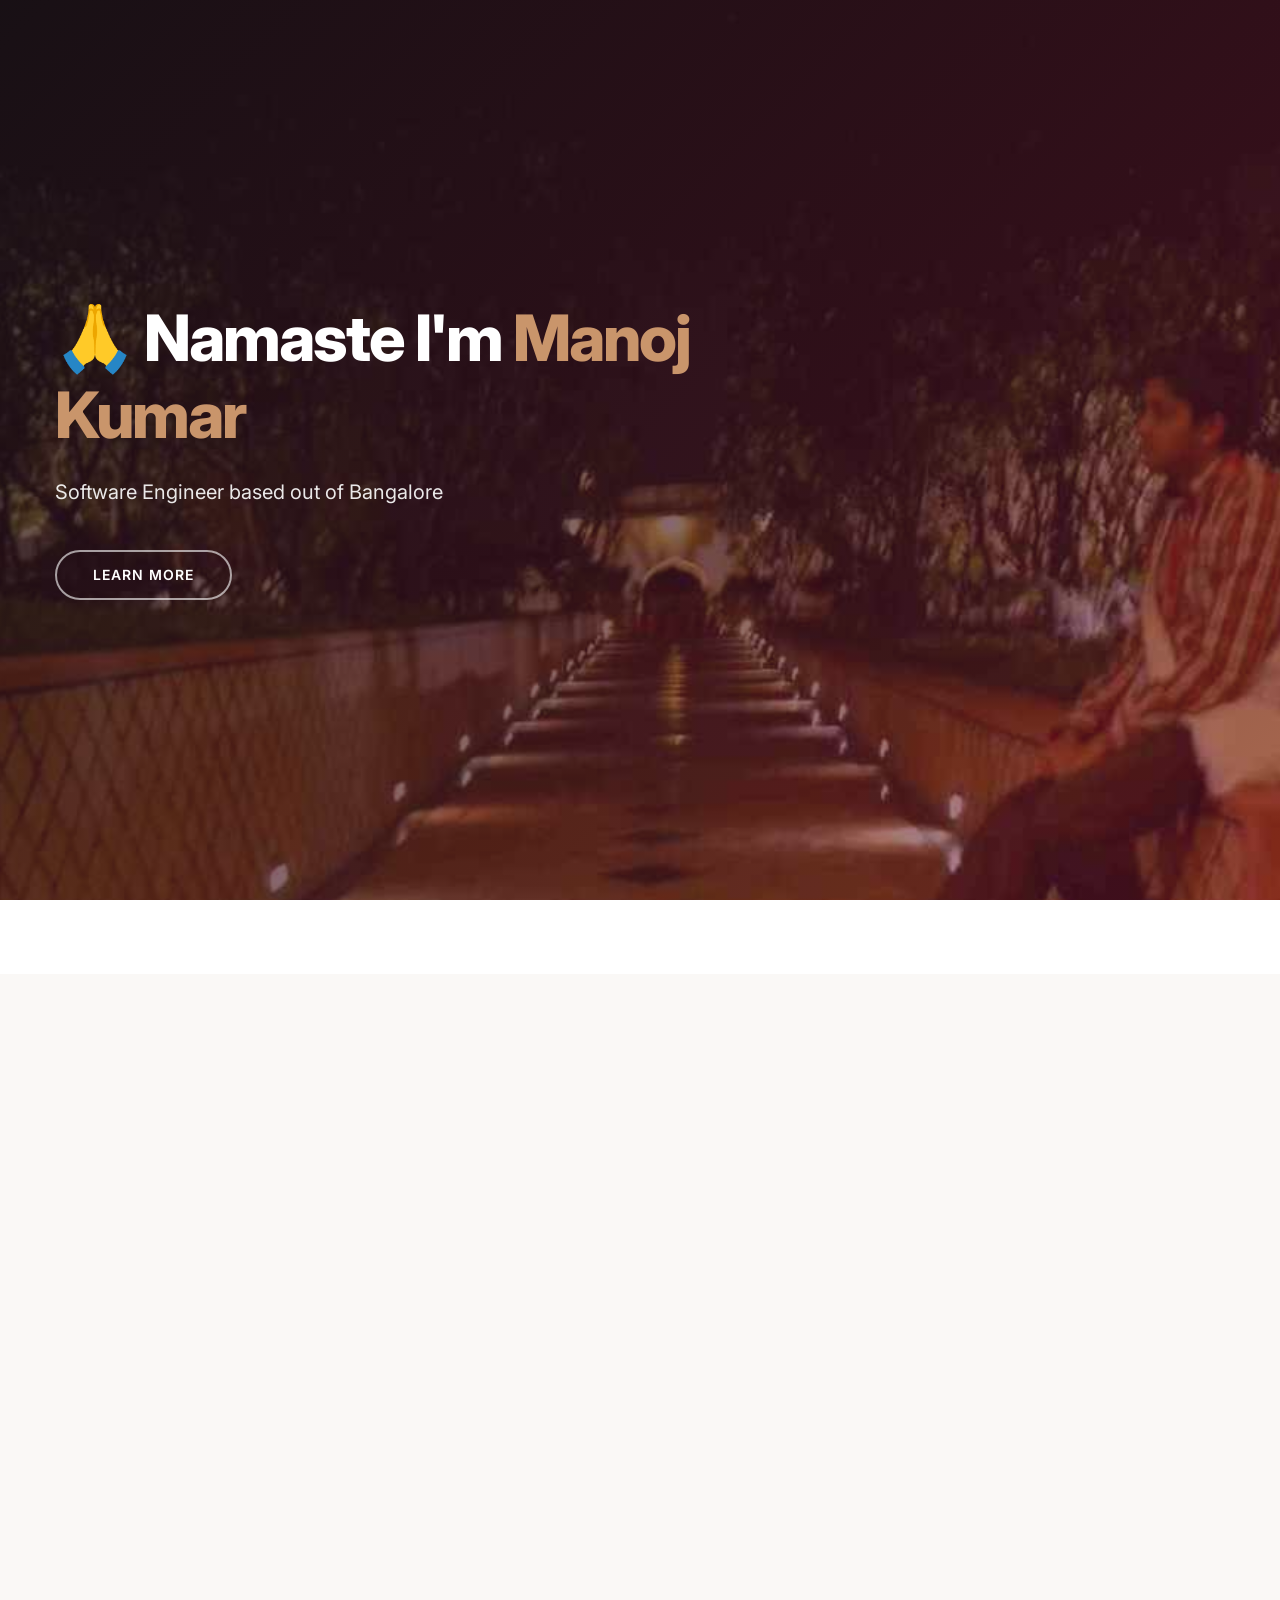
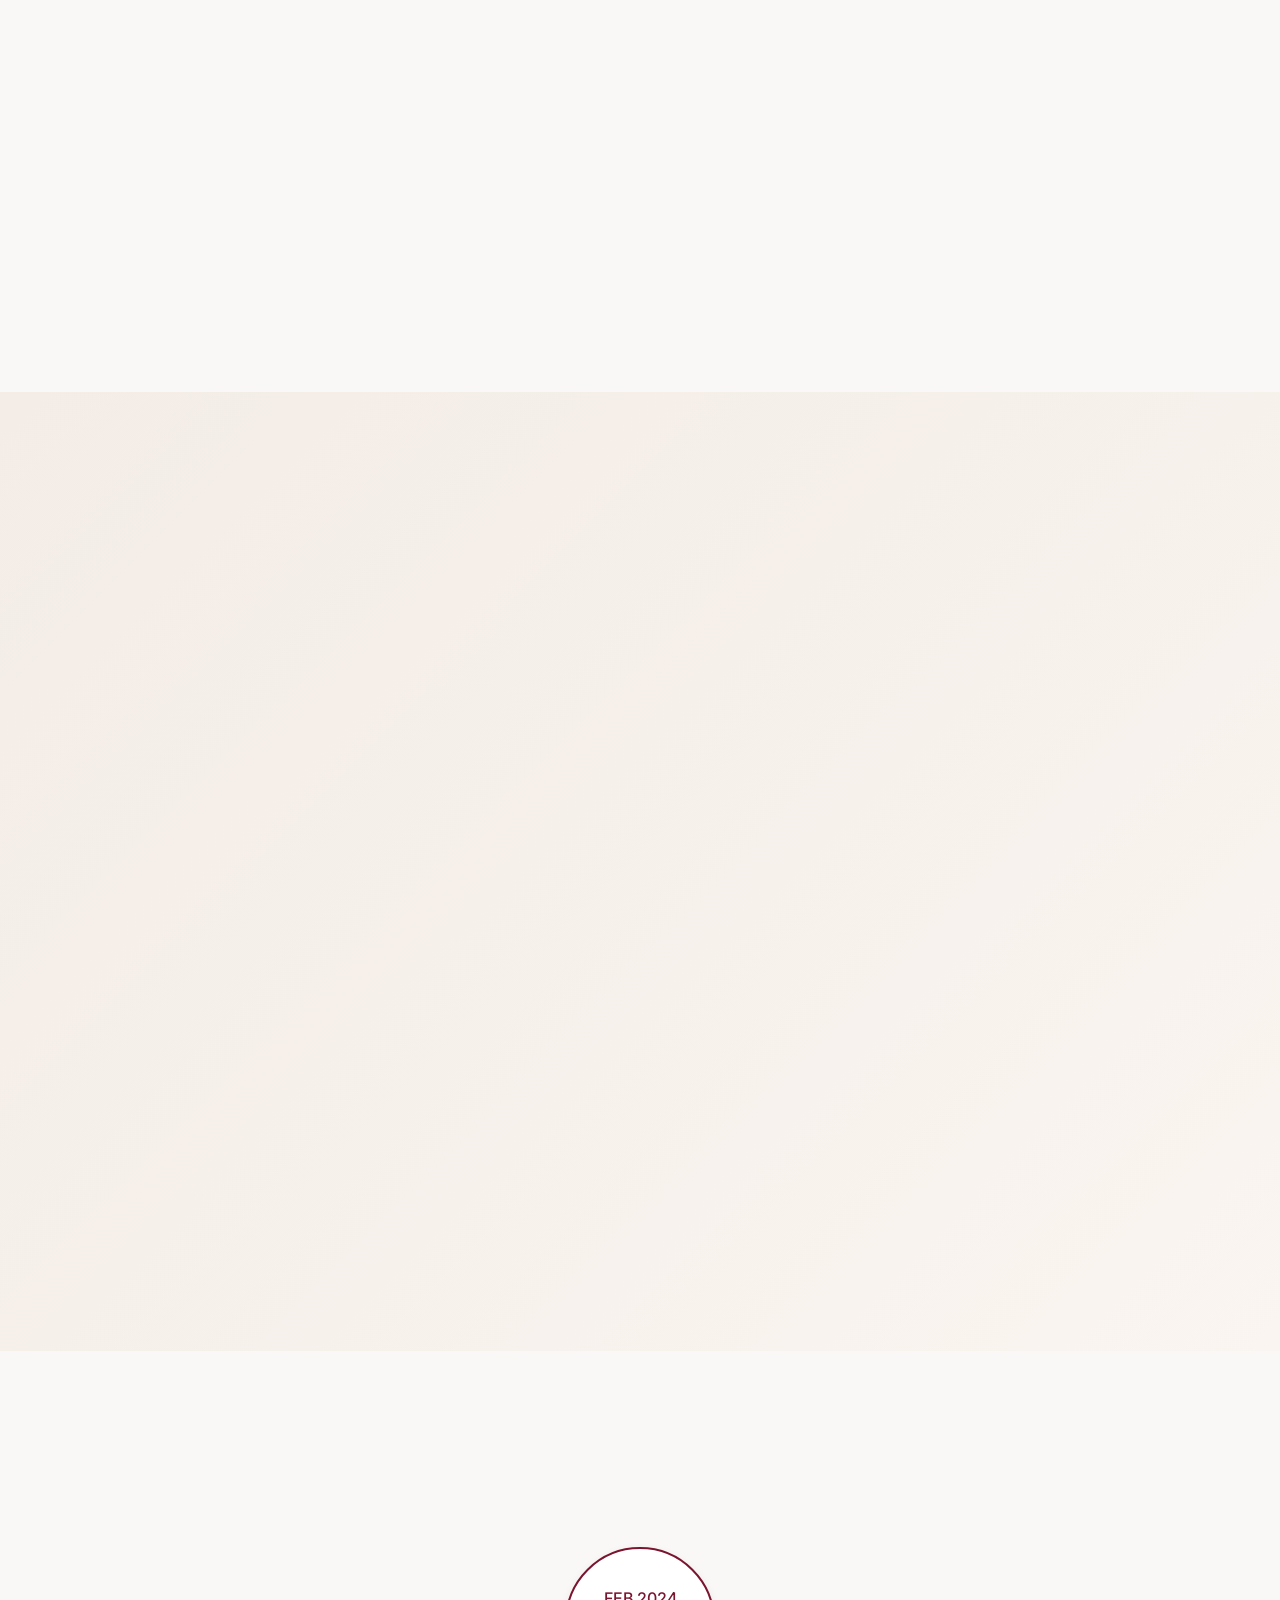
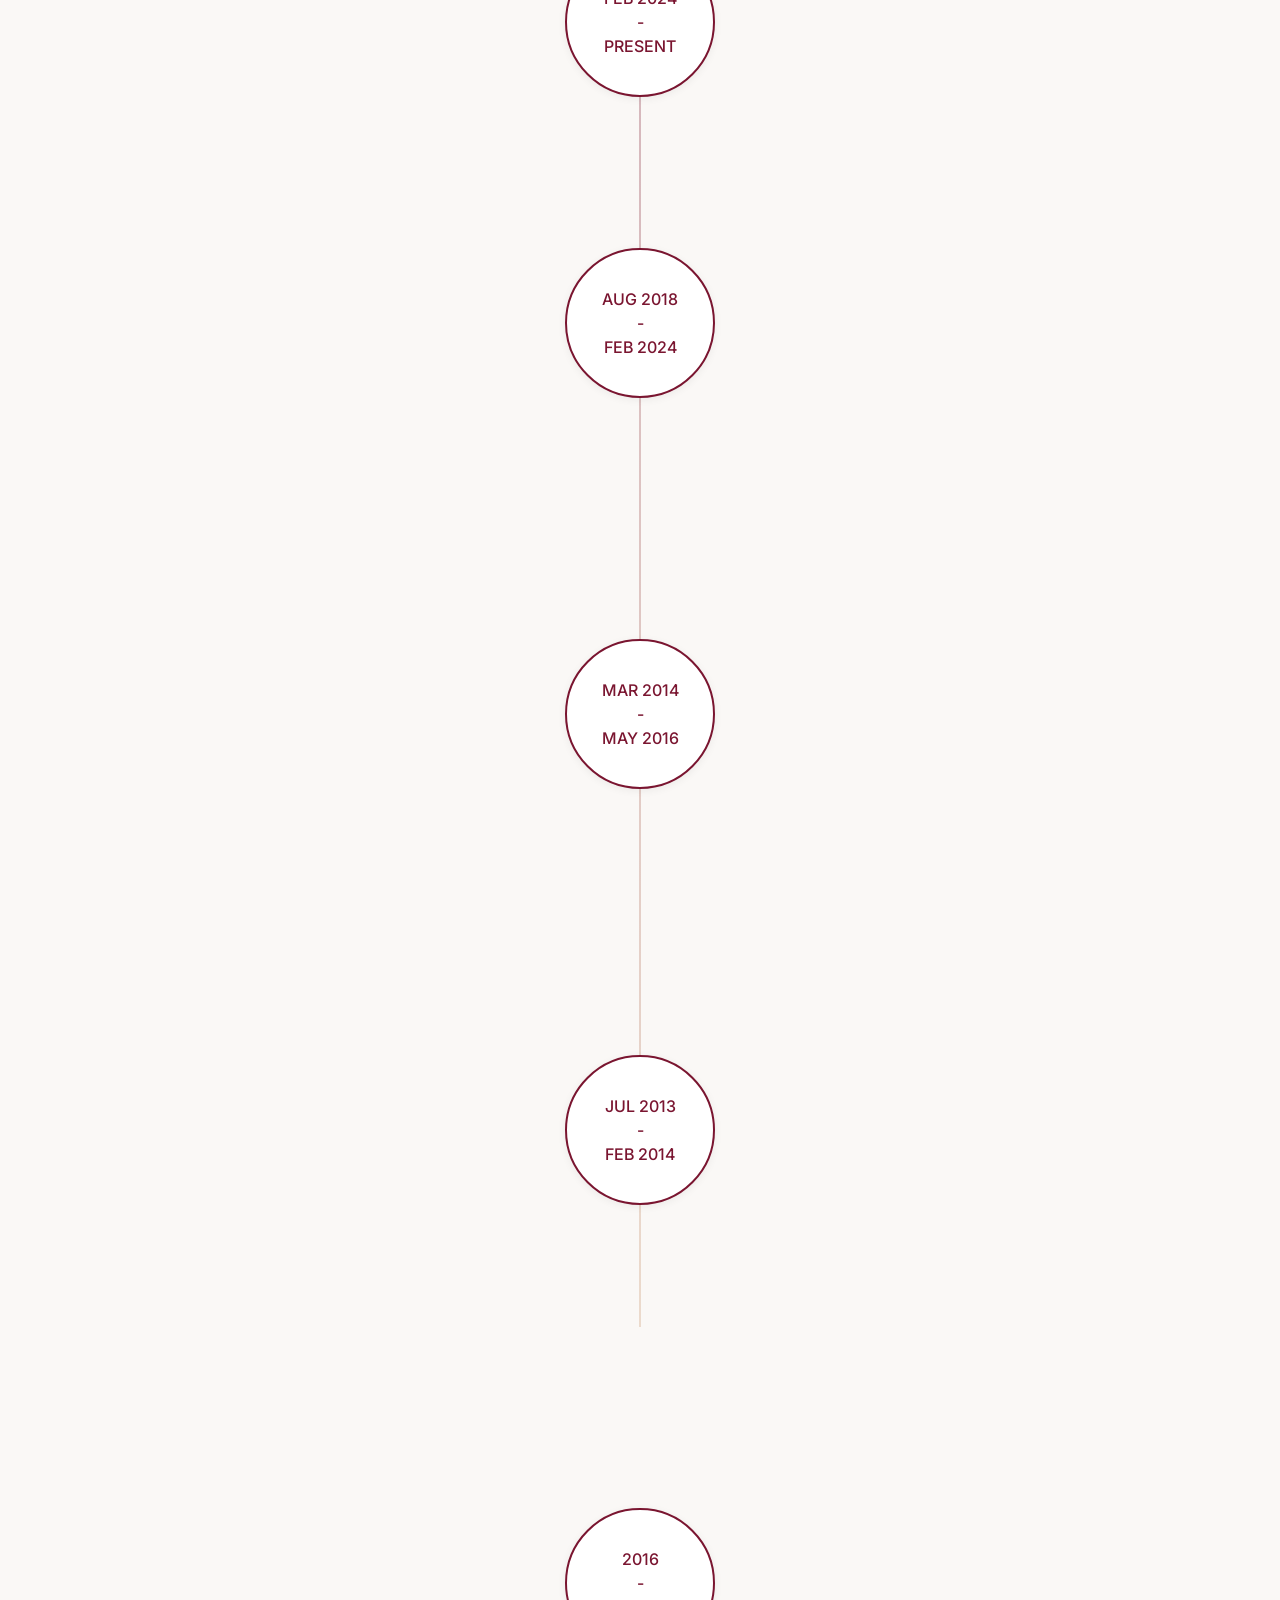
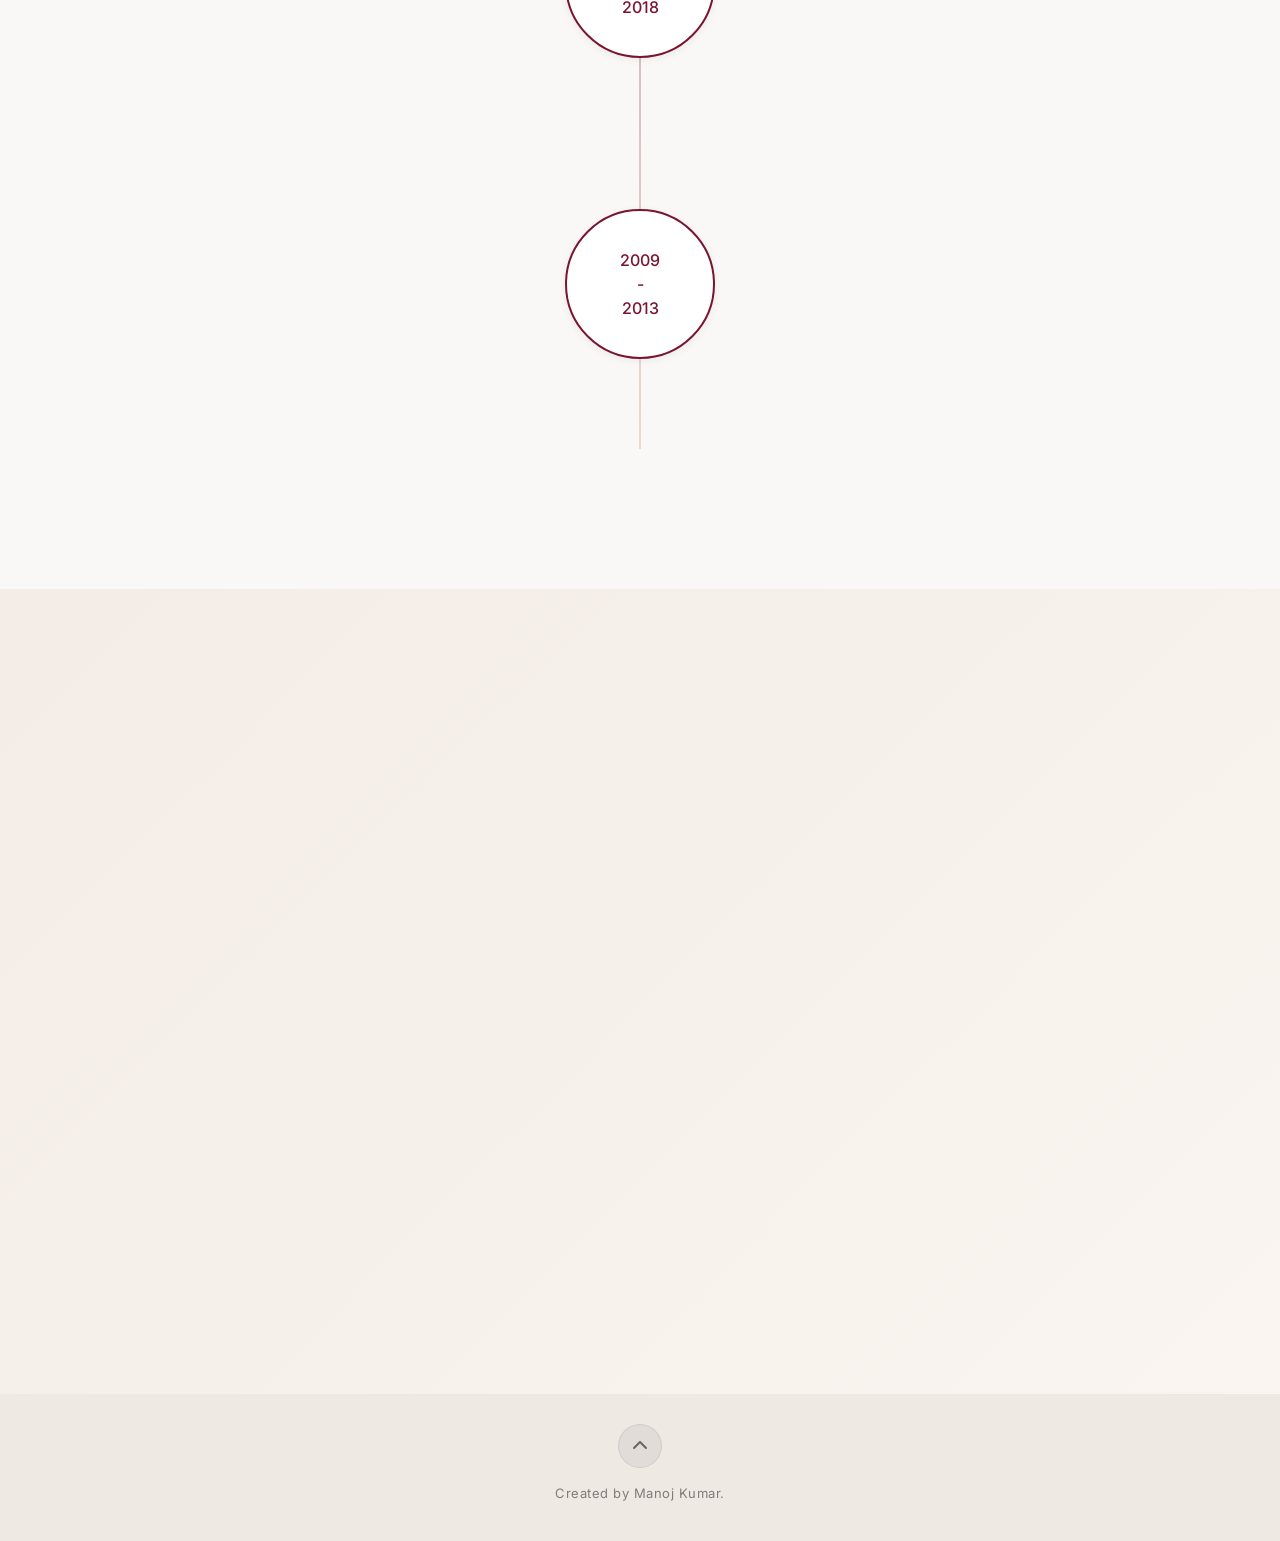
<file: index.html>
<!DOCTYPE html>
<html lang="en">
<head>
<meta charset="utf-8">
<meta name="viewport" content="width=device-width, initial-scale=1">
<title>Manoj Kumar - Software Engineer</title>
<meta name="description" content="Namaste! Portfolio showcasing skills, experience and social media links.">
<meta name="author" content="Manoj Kumar">
<!-- Open Graph -->
<meta property="og:title" content="Manoj Kumar - Software Engineer">
<meta property="og:description" content="Namaste! Portfolio showcasing skills, experience and social media links.">
<meta property="og:image" content="https://manojkumarmanusai.github.io/img/about.jpg">
<meta property="og:url" content="https://manojkumarmanusai.github.io/">
<meta property="og:type" content="website">
<!-- Twitter Card -->
<meta name="twitter:card" content="summary_large_image">
<meta name="twitter:title" content="Manoj Kumar - Software Engineer">
<meta name="twitter:description" content="Namaste! Portfolio showcasing skills, experience and social media links.">
<meta name="twitter:image" content="https://manojkumarmanusai.github.io/img/about.jpg">
<link rel="icon" type="image/x-icon" href="favicon.ico">
<meta name="theme-color" content="#171015">
<!-- Structured data for search engines -->
<script type="application/ld+json">
{
  "@context": "https://schema.org",
  "@type": "Person",
  "name": "Manoj Kumar",
  "jobTitle": "Software Engineer",
  "worksFor": { "@type": "Organization", "name": "Amazon" },
  "url": "https://manojkumarmanusai.github.io/",
  "image": "https://manojkumarmanusai.github.io/img/about.jpg",
  "email": "mailto:manusai.manoj@gmail.com",
  "address": {
    "@type": "PostalAddress",
    "addressLocality": "Bengaluru",
    "addressRegion": "Karnataka",
    "addressCountry": "IN"
  },
  "alumniOf": [
    { "@type": "CollegeOrUniversity", "name": "Sri Sathya Sai Institute of Higher Learning" },
    { "@type": "CollegeOrUniversity", "name": "Sreepathy Institute of Management And Technology" }
  ],
  "sameAs": [
    "https://github.com/manojkumarmanusai",
    "https://www.linkedin.com/in/manojkumarmanusai/",
    "https://twitter.com/manojkmanusai",
    "https://leetcode.com/manojkumarmanusai",
    "https://www.instagram.com/manojkumarmanusai/",
    "https://www.facebook.com/manojkumar.manusai"
  ]
}
</script>
<!-- Speed up Google Fonts handshake -->
<link rel="preconnect" href="https://fonts.googleapis.com">
<link rel="preconnect" href="https://fonts.gstatic.com" crossorigin>
<!-- Bootstrap -->
<link rel="stylesheet" type="text/css"  href="css/bootstrap.min.css">
<link rel="stylesheet" type="text/css" href="https://cdnjs.cloudflare.com/ajax/libs/font-awesome/6.5.1/css/all.min.css" integrity="sha384-t1nt8BQoYMLFN5p42tRAtuAAFQaCQODekUVeKKZrEnEyp4H2R0RHFz0KWpmj7i8g" crossorigin="anonymous">

<!-- Stylesheet
    ================================================== -->
<link rel="stylesheet" type="text/css"  href="css/style.css">
<link href='https://fonts.googleapis.com/css2?family=Inter:wght@300;400;500;600;700;800&family=Open+Sans:wght@300;400;600;700;800&display=swap' rel='stylesheet' crossorigin='anonymous'>
<script>
// Apply the theme before first paint to avoid a flash. A saved choice wins;
// otherwise first-time visitors get their OS preference; dark is the fallback.
(function () {
  var theme = 'dark';
  try {
    var saved = localStorage.getItem('theme');
    if (saved === 'light' || saved === 'dark') {
      theme = saved;
    } else if (window.matchMedia && window.matchMedia('(prefers-color-scheme: light)').matches) {
      theme = 'light';
    }
  } catch (e) { /* localStorage unavailable — stay on dark default */ }
  if (theme === 'light') {
    document.documentElement.setAttribute('data-theme', 'light');
    var meta = document.querySelector('meta[name="theme-color"]');
    if (meta) { meta.setAttribute('content', '#faf8f6'); }
  }
})();
</script>
</head>
<body id="page-top" data-spy="scroll" data-target="#nav" data-offset="80">

<!-- Soft light that follows the cursor (decorative; JS-driven, hidden on touch) -->
<div id="cursor-glow" aria-hidden="true"></div>

<!-- Header -->
<header id="header">
  <div class="intro">
    <img src="img/intro-bg.jpg" alt="Background" class="intro-bg-img" loading="eager" fetchpriority="high">
    <div class="intro-overlay"></div>
    <div class="container">
      <div class="row">
        <div class="intro-text">
          <h1>🙏 Namaste I'm <span class="name">Manoj Kumar</span></h1>
          <p><b>Software Engineer based out of Bangalore</b></p>
          <a href="#about" class="btn btn-default btn-lg page-scroll">Learn More</a>
        </div>
      </div>
    </div>
  </div>
</header>
<!-- Navigation -->
<div id="nav">
  <div id="scroll-progress-track" aria-hidden="true" title="Jump to a section of the page">
    <div id="scroll-progress"></div>
  </div>
  <nav class="navbar navbar-custom">
    <div class="container">
      <div class="navbar-header">
        <button type="button" id="navbar-toggle" class="navbar-toggle" data-toggle="collapse" data-target=".navbar-main-collapse" aria-label="Open navigation menu" aria-expanded="false"> <i class="fa-solid fa-bars" aria-hidden="true"></i> </button>
        <button type="button" class="theme-toggle theme-toggle-header" aria-label="Switch to light theme" title="Toggle theme"><i class="fa-solid fa-sun" aria-hidden="true"></i></button>
        <a class="navbar-brand page-scroll" href="#page-top">Manoj Kumar</a> </div>
      
      <!-- Collect the nav links, forms, and other content for toggling -->
      <div class="collapse navbar-collapse navbar-right navbar-main-collapse">
        <ul class="nav navbar-nav">
          <!-- Hidden li included to remove active class from about link when scrolled up past about section -->
          <li class="hidden"> <a href="#page-top"></a> </li>
          <li> <a class="page-scroll" href="#about">About</a> </li>
          <li> <a class="page-scroll" href="#skills">Skills</a> </li>
          <li> <a class="page-scroll" href="#resume">Resume</a> </li>
          <li> <a class="page-scroll" href="#contact">Contact</a> </li>
          <li class="theme-toggle-item">
            <button type="button" class="theme-toggle theme-toggle-menu" aria-label="Switch to light theme" title="Toggle theme"><i class="fa-solid fa-sun" aria-hidden="true"></i></button>
          </li>
        </ul>
      </div>
    </div>
  </nav>
</div>
<!-- About Section -->
<div id="about">
  <div class="container">
    <div class="section-title text-center center">
      <h2>About Me</h2>
      <hr>
    </div>
    <div class="row">
      <div class="col-md-12 text-center"><img src="img/about.jpg" alt="Manoj Kumar" class="img-responsive" loading="lazy"></div>
      <div class="col-md-8 col-md-offset-2">
        <div class="about-text">
          <p>I've been professionally breaking—I mean building—software for a while now 💻. I do everything from the "ooh, shiny idea!" phase to the "why is production on fire?" phase 🔥, with some design, development, deployment, and the always-fun "please don't hate this" user acceptance testing in between. I've hopped between Windows and Linux like a caffeinated squirrel 🐿️, collecting tech stacks with the enthusiasm of a kid in a candy store 🍬—compulsively and with questionable judgment.</p>
          <p>When I'm not debugging my life choices, I'm out cycling 🚴 (because apparently sitting in a chair for 8+ hours means I need to punish my legs afterward). I also volunteer with the Sri Sathya Sai Seva Organization 🙏, which is great for balancing out all the times I've yelled at my computer 😤. I'm obsessed with traveling ✈️—you know, that thing where you spend money to be uncomfortable in new and exciting ways 🌍. And cooking? Oh boy 👨‍🍳. Started because delivery fees are highway robbery 💸 and I needed to eat something that wasn't instant noodles 🍜. Now it's become one of my favorite ways to unwind—turns out I actually enjoy it!</p>
          <p class="text-center"><a class="btn btn-primary" href="resume/Manoj.pdf" download><i class="fa-solid fa-download"></i> Download Resume</a></p>
        </div>
      </div>
    </div>
  </div>
</div>
<!-- Skills Section -->
<div id="skills" class="text-center">
  <div class="container">
    <div class="section-title center">
      <h2>Skills</h2>
      <hr>
    </div>
    <div class="row" id="skillsset">
      <div class="col-md-4 col-sm-6">
        <div class="skill"> <span class="chart" data-percent="85"> <span class="percent">85</span> </span>
          <div class="skill-info">
            <i class="fa-brands fa-python skill-icon"></i>
            <h4>Python</h4>
          </div>
        </div>
      </div>
      <div class="col-md-4 col-sm-6">
        <div class="skill"> <span class="chart" data-percent="80"> <span class="percent">80</span> </span>
          <div class="skill-info">
            <i class="fa-brands fa-java skill-icon"></i>
            <h4>Java</h4>
          </div>
        </div>
      </div>
      <div class="col-md-4 col-sm-6">
        <div class="skill"> <span class="chart" data-percent="70"> <span class="percent">70</span> </span>
          <div class="skill-info">
            <i class="fa-brands fa-angular skill-icon"></i>
            <h4>Angular</h4>
          </div>
        </div>
      </div>
      <div class="col-md-4 col-sm-6">
        <div class="skill"> <span class="chart" data-percent="70"> <span class="percent">70</span> </span>
          <div class="skill-info">
            <i class="fa-brands fa-microsoft skill-icon"></i>
            <h4>Dot Net</h4>
          </div>
        </div>
      </div>
      <div class="col-md-4 col-sm-6">
        <div class="skill"> <span class="chart" data-percent="70"> <span class="percent">70</span> </span>
          <div class="skill-info">
            <i class="fa-solid fa-database skill-icon"></i>
            <h4>SQL</h4>
          </div>
        </div>
      </div>
      <div class="col-md-4 col-sm-6">
        <div class="skill"> <span class="chart" data-percent="65"> <span class="percent">65</span> </span>
          <div class="skill-info">
            <i class="fa-solid fa-terminal skill-icon"></i>
            <h4>Shell Scripting</h4>
          </div>
        </div>
      </div>
    </div>
  </div>
</div>
<!-- Resume Section -->
<div id="resume" class="text-center">
  <div class="container">
    <div class="section-title center">
      <h2>Experience</h2>
      <hr>
    </div>
    <div class="row">
      <div class="col-lg-12">
        <ul class="timeline">
	   <li class="timeline-inverted">
            <div class="timeline-image">
              <h4>Feb 2024<br>
                - <br>
                Present</h4>
            </div>
            <div class="timeline-panel animate-on-scroll fade-right">
              <div class="timeline-heading">
                <h4>Amazon</h4>
                <h4 class="subheading">System Development Engineer II</h4>
              </div>
              <div class="timeline-body">
                <p>Joined the Amazon Ads division in Bengaluru. Working as a developer for various AWS tools that are being used inside the organization.</p>
                <div class="timeline-tags">
                  <span class="tag"><i class="fa-brands fa-aws"></i> AWS</span>
                  <span class="tag"><i class="fa-brands fa-python"></i> Python</span>
                  <span class="tag"><i class="fa-brands fa-java"></i> Java</span>
                  <span class="tag"><i class="fa-brands fa-linux"></i> Linux</span>
                </div>
              </div>
            </div>
          </li>	
          <li>
            <div class="timeline-image">
              <h4>Aug 2018<br>
                - <br>
                Feb 2024 </h4>
            </div>
            <div class="timeline-panel animate-on-scroll fade-left">
              <div class="timeline-heading">
                <h4>GE Healthcare</h4>
                <h4 class="subheading">Senior Software Engineer</h4>
              </div>
              <div class="timeline-body">
                <p>Worked with different applications that are running inside the CT/PET products. Got a chance to work in different tools and frameworks like Spring boot, Flask, Netflix conductor, Rabbit MQ, Docker, Kubernetes and Helm.</p>
                <div class="timeline-tags">
                  <span class="tag"><i class="fa-solid fa-leaf"></i> Spring Boot</span>
                  <span class="tag"><i class="fa-solid fa-flask"></i> Flask</span>
                  <span class="tag"><i class="fa-brands fa-docker"></i> Docker</span>
                  <span class="tag"><i class="fa-solid fa-dharmachakra"></i> Kubernetes</span>
                  <span class="tag"><i class="fa-solid fa-right-left"></i> RabbitMQ</span>
                </div>
              </div>
            </div>
          </li>
          <li class="timeline-inverted">
            <div class="timeline-image">
              <h4>Mar 2014<br>
                - <br>
                May 2016 </h4>
            </div>
            <div class="timeline-panel animate-on-scroll fade-right">
              <div class="timeline-heading">
                <h4>Geojit Technologies</h4>
                <h4 class="subheading">Junior Software Engineer</h4>
              </div>
              <div class="timeline-body">
                <p>Worked with a team that developed the software for share trading, which is written in the Dot net framework. Got hands-on experience with DBMS packages like MYSQL, MySQL, Oracle DB and DB2. Explored JMS implementations like Active MQ and Tibco RV.</p>
                <div class="timeline-tags">
                  <span class="tag"><i class="fa-brands fa-microsoft"></i> .NET</span>
                  <span class="tag"><i class="fa-solid fa-database"></i> MySQL</span>
                  <span class="tag"><i class="fa-solid fa-database"></i> Oracle DB</span>
                  <span class="tag"><i class="fa-solid fa-right-left"></i> ActiveMQ</span>
                </div>
              </div>
            </div>
          </li>
          <li>
            <div class="timeline-image">
              <h4>Jul 2013<br>
                - <br>
                Feb 2014 </h4>
            </div>
            <div class="timeline-panel animate-on-scroll fade-left">
              <div class="timeline-heading">
                <h4>iSmart Business Solutions Pvt. Ltd.</h4>
                <h4 class="subheading">Dot Net Developer</h4>
              </div>
              <div class="timeline-body">
                <p>Here I was working on an ERP based product that is used for managing agriculture fields. Worked as a developer for the desktop application written in Dot net framework. Handled MS SQL Stored procedures and SQL server reporting services.</p>
                <div class="timeline-tags">
                  <span class="tag"><i class="fa-brands fa-microsoft"></i> .NET</span>
                  <span class="tag"><i class="fa-solid fa-database"></i> MS SQL</span>
                  <span class="tag"><i class="fa-solid fa-desktop"></i> Desktop App</span>
                </div>
              </div>
            </div>
          </li>
        </ul>
      </div>
    </div>
  </div>
  <div class="container">
    <div class="section-title center">
      <h2>Education</h2>
      <hr>
    </div>
    <div class="row">
      <div class="col-lg-12">
        <ul class="timeline">
          
          <!-- Education Section-->
          
          <li>
            <div class="timeline-image">
              <h4>2016 <br>
                - <br>
                2018 </h4>
            </div>
            <div class="timeline-panel animate-on-scroll fade-left">
              <div class="timeline-heading">
                <h4>Sri Sathya Sai Institute of Higher Learning</h4>
                <h4 class="subheading">Master of Technology Computer Science</h4>
              </div>
              <div class="timeline-body">
                <p>Main subjects involved in this course were Machine Learning, Digital Image Processing, Mining of Massive Datasets, Distributed Computing and Computer architecture.</p>
              </div>
            </div>
          </li>
          <li class="timeline-inverted">
            <div class="timeline-image">
              <h4>2009 <br>
                - <br>
                2013 </h4>
            </div>
            <div class="timeline-panel animate-on-scroll fade-right">
              <div class="timeline-heading">
                <h4>Sreepathy Institute of Management And Technology</h4>
                <h4 class="subheading">Bachelor of Technology Computer Science and Engineering</h4>
              </div>
              <div class="timeline-body">
                <p>Main courses were Data Structures and Algorithms, Computer Networking, Operating Systems, Database management system and Compiler Design. </p>
              </div>
            </div>
          </li>
        </ul>
      </div>
    </div>
  </div>
</div>
<!-- Contact Section -->
<div id="contact" class="text-center">
  <div class="container">
    <div class="section-title center">
      <h2>Contact</h2>
      <hr>
    </div>
    <div class="col-md-8 col-md-offset-2">
      <h3 class="animate-on-scroll fade-up">Leave me a message</h3>
      <form name="contactForm" accept-charset="utf-8" id="contactForm" class="animate-on-scroll fade-up" novalidate>
        <div style="position:absolute;left:-9999px;"><input type="text" name="website" tabindex="-1" autocomplete="off"></div>
        <div class="row">
          <div class="col-md-6">
            <div class="form-group">
              <input type="text" id="name" name="name" class="form-control" placeholder="Name" required maxlength="100" autocomplete="off" aria-label="Name">
              <p class="help-block text-danger"></p>
            </div>
          </div>
          <div class="col-md-6">
            <div class="form-group">
              <input type="email" id="email" name="replyto" class="form-control" placeholder="Email" required maxlength="254" autocomplete="off" aria-label="Email">
              <p class="help-block text-danger"></p>
            </div>
          </div>
        </div>
        <div class="form-group">
          <textarea name="message" id="message" class="form-control" rows="4" placeholder="Message" required maxlength="1000" aria-label="Message"></textarea>
          <p class="help-block text-danger"></p>
        </div>
        <input type="hidden" name="_subject" id="email-subject" value="Mail from manojkumarmanusai.github.io">
        <div id="success"></div>
        <button type="submit" class="btn btn-default">Send Message</button>
      </form>
      <div class="social animate-on-scroll fade-up">
        <ul>
          <li><a href="https://www.facebook.com/manojkumar.manusai" target="_blank" rel="noopener noreferrer" aria-label="Facebook"><i class="fa-brands fa-facebook-f"></i></a></li>
          <li><a href="https://twitter.com/manojkmanusai" target="_blank" rel="noopener noreferrer" aria-label="X (Twitter)"><i class="fa-brands fa-x-twitter"></i></a></li>
          <li><a href="https://leetcode.com/manojkumarmanusai" target="_blank" rel="noopener noreferrer" aria-label="LeetCode"><span class="social-icon leetcode-icon"><svg viewBox="0 0 24 24" fill="currentColor" aria-hidden="true"><path d="M13.483 0a1.374 1.374 0 0 0-.961.438L7.116 6.226l-3.854 4.126a5.266 5.266 0 0 0-1.209 2.104 5.35 5.35 0 0 0-.125.513 5.527 5.527 0 0 0 .062 2.362 5.83 5.83 0 0 0 .349 1.017 5.938 5.938 0 0 0 1.271 1.818l4.277 4.193.039.038c2.248 2.165 5.852 2.133 8.063-.074l2.396-2.392c.54-.54.54-1.414.003-1.955a1.378 1.378 0 0 0-1.951-.003l-2.396 2.392a3.021 3.021 0 0 1-4.205.038l-.02-.019-4.276-4.193c-.652-.64-.972-1.469-.948-2.263a2.68 2.68 0 0 1 .066-.523 2.545 2.545 0 0 1 .619-1.164L9.13 8.114c1.058-1.134 3.204-1.27 4.43-.278l3.501 2.831c.593.48 1.461.387 1.94-.207a1.384 1.384 0 0 0-.207-1.943l-3.5-2.831c-.8-.647-1.766-1.045-2.774-1.202l2.015-2.158A1.384 1.384 0 0 0 13.483 0zm-2.866 12.815a1.38 1.38 0 0 0-1.38 1.382 1.38 1.38 0 0 0 1.38 1.382H20.79a1.38 1.38 0 0 0 1.38-1.382 1.38 1.38 0 0 0-1.38-1.382z"/></svg></span></a></li>
          <li><a href="https://github.com/manojkumarmanusai" target="_blank" rel="noopener noreferrer" aria-label="GitHub"><i class="fa-brands fa-github"></i></a></li>
          <li><a href="https://www.instagram.com/manojkumarmanusai/" target="_blank" rel="noopener noreferrer" aria-label="Instagram"><i class="fa-brands fa-instagram"></i></a></li>
          <li><a href="https://www.linkedin.com/in/manojkumarmanusai/" target="_blank" rel="noopener noreferrer" aria-label="LinkedIn"><i class="fa-brands fa-linkedin-in"></i></a></li>
        </ul>
      </div>
    </div>
  </div>
</div>
<div id="footer">
  <div class="container text-center">
    <a href="#about" class="back-to-top page-scroll" aria-label="Back to top" title="Back to top"><i class="fa-solid fa-chevron-up" aria-hidden="true"></i></a>
    <div class="fnav">
      <p>Created by Manoj Kumar.</p>
    </div>
  </div>
</div>
<script type="text/javascript" src="js/jquery-3.7.1.min.js"></script> 
<script type="text/javascript" src="js/bootstrap.min.js"></script> 
<script type="text/javascript" src="js/SmoothScroll.js"></script> 
<script type="text/javascript" src="js/easypiechart.js"></script> 
<script type="text/javascript" src="js/jqBootstrapValidation.js"></script> 
<script type="text/javascript" src="js/contact_me.js"></script> 
<script type="text/javascript" src="js/main.js"></script>
</body>
</html>
</file>
<file: css/style.css>
/* ===== Modern Portfolio Styles ===== */

/* CSS Variables for easy theming */
/* Dark theme is the default; [data-theme="light"] overrides below. */
:root {
  color-scheme: dark;
  --primary: #7a1530;
  --primary-dark: #5c1025;
  --primary-light: #a33350;
  --accent: #c9956b;
  --dark: #1c1218;
  --radius: 16px;
  --transition: all 0.3s cubic-bezier(0.4, 0, 0.2, 1);

  /* Surfaces */
  --bg: #171015;
  --bg-alt: #251a21;
  --section-alt-bg: linear-gradient(135deg, #1c1218, #2b1e24);
  --card-bg: rgba(255,255,255,0.05);
  --card-bg-hover: rgba(255,255,255,0.1);
  --card-border: rgba(255,255,255,0.08);

  /* Text */
  --heading: #f4eef1;
  --text: #ded4da;
  --text-light: #b3a6ad;
  --link: #d97a92;
  --link-hover: #e59ab0;

  /* Navigation */
  --nav-bg: rgba(26, 18, 24, 0.95);
  --nav-text: #f4f5f6;
  --nav-text-strong: #ffffff;
  --nav-active-bg: rgba(255,255,255,0.08);
  --nav-hover-bg: rgba(255,255,255,0.1);
  --nav-accent: var(--accent);
  --brand-glow: rgba(201,149,107,0.3);

  /* Forms */
  --input-bg: rgba(255,255,255,0.08);
  --input-bg-focus: rgba(255,255,255,0.12);
  --input-border: rgba(255,255,255,0.12);
  --input-text: #ffffff;
  --placeholder: rgba(255,255,255,0.4);

  /* Social icons */
  --social-icon: rgba(255,255,255,0.6);
  --social-bg: rgba(255,255,255,0.08);

  /* Timeline tags */
  --tag-text: #e08aa1;
  --tag-bg: rgba(163,51,80,0.16);
  --tag-border: rgba(163,51,80,0.4);

  /* Footer */
  --footer-bg: #120d10;
  --footer-text: rgba(255,255,255,0.4);
  --footer-link: rgba(255,255,255,0.5);

  /* Skill charts (read by JS) */
  --chart-bar: #a33350;
  --chart-bar-hover: var(--primary);
  --chart-track: rgba(255,255,255,0.12);

  /* Scroll progress bar */
  --scroll-progress: var(--accent);

  /* Cursor glow — warm accent, low opacity; blended with 'screen' on dark */
  --cursor-glow-color: rgba(201, 149, 107, 0.14);

  /* Shadows */
  --shadow-sm: 0 2px 8px rgba(0,0,0,0.3);
  --shadow-md: 0 4px 20px rgba(0,0,0,0.4);
  --shadow-lg: 0 8px 40px rgba(0,0,0,0.5);
}

[data-theme="light"] {
  color-scheme: light;

  /* Surfaces */
  --bg: #faf8f6;
  --bg-alt: #ffffff;
  --section-alt-bg: linear-gradient(135deg, #f3ece7, #faf5f0);
  --card-bg: #ffffff;
  --card-bg-hover: #ffffff;
  --card-border: rgba(28,18,24,0.08);

  /* Text */
  --heading: #1c1218;
  --text: #2a2028;
  --text-light: #3a3038;
  --link: #7a1530;
  --link-hover: #5c1025;

  /* Navigation */
  --nav-bg: rgba(255, 255, 255, 0.95);
  --nav-text: #2a2028;
  --nav-text-strong: #1c1218;
  --nav-active-bg: rgba(122,21,48,0.08);
  --nav-hover-bg: rgba(122,21,48,0.06);
  --nav-accent: #7a1530; /* matches the light-theme scroll progress bar */
  --brand-glow: rgba(122,21,48,0.25);

  /* Forms */
  --input-bg: #ffffff;
  --input-bg-focus: #ffffff;
  --input-border: rgba(28,18,24,0.15);
  --input-text: #2a2028;
  --placeholder: rgba(42,32,40,0.4);

  /* Social icons */
  --social-icon: rgba(28,18,24,0.55);
  --social-bg: rgba(28,18,24,0.06);

  /* Timeline tags */
  --tag-text: #7a1530;
  --tag-bg: rgba(122,21,48,0.08);
  --tag-border: rgba(122,21,48,0.15);

  /* Footer */
  --footer-bg: #efe9e4;
  --footer-text: rgba(42,32,40,0.55);
  --footer-link: rgba(42,32,40,0.65);

  /* Skill charts (read by JS) */
  --chart-bar: #7a1530;
  --chart-bar-hover: #a33350;
  --chart-track: rgba(28,18,24,0.1);

  /* Scroll progress bar — primary maroon for the light theme */
  --scroll-progress: #7a1530;

  /* Cursor glow — soft maroon tint, blended with 'multiply' on light */
  --cursor-glow-color: rgba(122, 21, 48, 0.10);

  /* Shadows */
  --shadow-sm: 0 2px 8px rgba(0,0,0,0.06);
  --shadow-md: 0 4px 20px rgba(0,0,0,0.08);
  --shadow-lg: 0 8px 40px rgba(0,0,0,0.12);
}

/* Reset & Base */
*, *::before, *::after {
  box-sizing: border-box;
}

/* While switching theme, suppress all transitions so themed colors swap
   instantly instead of slowly cross-fading. JS adds .theme-switching to
   <html> for one frame around the theme change. */
html.theme-switching *,
html.theme-switching *::before,
html.theme-switching *::after {
  transition: none !important;
}

body, html {
  font-family: 'Inter', 'Open Sans', sans-serif;
  text-rendering: optimizeLegibility;
  -webkit-font-smoothing: antialiased;
  -moz-osx-font-smoothing: grayscale;
  color: var(--text);
  background: var(--bg);
  width: 100%;
  min-height: 100%;
}

h1 {
  font-weight: 800;
  letter-spacing: -1px;
}

h2 {
  line-height: 1.3;
  margin: 0 0 30px;
  color: var(--heading);
  font-weight: 700;
  font-size: 36px;
}

h3, h4 {
  color: var(--heading);
  font-weight: 600;
}

h3 { font-size: 22px; }
h4 { font-size: 18px; }

p {
  line-height: 1.8;
  font-size: 16px;
}

a {
  color: var(--link);
  transition: var(--transition);
}

a:hover, a:focus {
  text-decoration: none;
  color: var(--link-hover);
}

ul, ol {
  list-style: none;
  padding: 0;
}

hr {
  height: 4px;
  width: 50px;
  text-align: center;
  position: relative;
  background: var(--primary);
  margin: 0 auto 30px;
  border: 0;
  border-radius: 2px;
}

/* ===== Scroll Progress Bar ===== */
/* Full-width track: invisible, taller hit area so the 3px bar is clickable */
#scroll-progress-track {
  position: absolute;
  top: 0;
  left: 0;
  width: 100%;
  height: 12px;
  cursor: pointer;
  z-index: 10000;
}

/* Faint full-width line on hover — hints that the bar is interactive */
#scroll-progress-track::after {
  content: '';
  position: absolute;
  top: 0;
  left: 0;
  width: 100%;
  height: 5px;
  background: var(--scroll-progress);
  opacity: 0;
  z-index: 1;
  transition: opacity 0.2s ease, height 0.15s ease;
}

#scroll-progress-track:hover::after {
  opacity: 0.25;
  height: 5px;
}

#scroll-progress {
  position: absolute;
  top: 0;
  left: 0;
  width: 0%;
  height: 5px;
  background: var(--scroll-progress);
  z-index: 2;
  transition: width 0.1s linear, height 0.15s ease;
}

#scroll-progress-track:hover #scroll-progress {
  height: 5px;
}

/* ===== Navigation ===== */
#nav {
  z-index: 9999;
  position: sticky;
  top: 0;
}

.navbar-custom {
  margin-bottom: 0;
  background: var(--nav-bg);
  backdrop-filter: blur(12px);
  -webkit-backdrop-filter: blur(12px);
  border-radius: 0;
  padding: 12px 0;
  border: none;
  transition: var(--transition);
  position: relative;
}

.navbar-custom .navbar-brand {
  font-weight: 700;
  font-size: 20px;
  letter-spacing: -0.5px;
}

.navbar-custom .navbar-brand:focus {
  outline: 0;
}

.navbar-custom .navbar-brand:hover {
  color: var(--nav-accent);
  text-shadow: 0 0 12px var(--brand-glow);
}

.navbar-custom a {
  color: var(--nav-text);
}

.navbar-custom .navbar-toggle {
  border: none;
  /* Match the header theme-toggle box so the two align vertically and space evenly.
     display/centering are set in the mobile media query so Bootstrap's desktop
     `display: none` (>=768px) still hides the hamburger on large screens. */
  width: 38px;
  height: 38px;
  padding: 0;
  margin: 6px 8px 6px 0;
  border-radius: 8px;
}

.navbar-custom .navbar-toggle .fa-bars,
.navbar-custom .navbar-toggle .fa-xmark {
  color: var(--nav-text-strong);
  font-size: 18px;
}

.navbar-custom .navbar-toggle .fa-xmark {
  font-size: 22px;
}

.navbar-custom .navbar-toggle:hover,
.navbar-custom .navbar-toggle:focus {
  background-color: var(--nav-hover-bg);
  border: none;
}

.navbar-custom .nav li a {
  text-transform: uppercase;
  letter-spacing: 1.5px;
  font-size: 12px;
  font-weight: 600;
  padding: 15px 18px;
  transition: var(--transition);
  position: relative;
}

.navbar-custom .nav li a::after {
  content: '';
  position: absolute;
  bottom: 8px;
  left: 50%;
  transform: translateX(-50%) scaleX(0);
  width: 20px;
  height: 2px;
  background: var(--nav-accent);
  border-radius: 1px;
  transition: transform 0.3s ease;
}

.navbar-custom .nav li a:hover::after,
.navbar-custom .nav li.active a::after {
  transform: translateX(-50%) scaleX(1);
}

.navbar-custom .nav li a:hover {
  outline: 0;
  color: var(--nav-accent);
  background-color: transparent;
}

.navbar-custom .nav li a:focus,
.navbar-custom .nav li a:active {
  outline: 0;
  background-color: transparent;
  color: var(--nav-accent);
}

.navbar-custom .nav li.active a {
  background-color: var(--nav-active-bg);
  border-radius: 8px;
  color: var(--nav-accent);
}

.navbar-custom .nav li.active a:hover {
  color: var(--nav-text-strong);
}

/* ===== Theme Toggle ===== */
.theme-toggle {
  background: transparent;
  border: 1px solid var(--card-border);
  color: var(--nav-accent);
  font-size: 15px;
  width: 38px;
  height: 38px;
  border-radius: 50%;
  cursor: pointer;
  transition: var(--transition);
  display: inline-flex;
  align-items: center;
  justify-content: center;
  padding: 0;
}

.theme-toggle:hover,
.theme-toggle:focus {
  background: var(--nav-hover-bg);
  color: var(--nav-text-strong);
  outline: 0;
}

.theme-toggle:focus-visible {
  outline: 2px solid var(--accent);
  outline-offset: 2px;
}

/* Desktop: toggle sits inline at the end of the menu group */
.navbar-custom .nav li.theme-toggle-item {
  display: flex;
  align-items: center;
  padding: 6px 0 6px 12px;
}

/* Header toggle (next to hamburger) — mobile only, hidden on desktop */
.theme-toggle-header {
  display: none;
  float: right;
  margin: 6px 8px 6px 0;
}

/* ===== Buttons ===== */
.btn-default {
  color: #fff;
  background-color: transparent;
  border: 2px solid rgba(255,255,255,0.6);
  padding: 14px 36px;
  font-size: 14px;
  font-weight: 600;
  letter-spacing: 1px;
  text-transform: uppercase;
  border-radius: 50px;
  transition: var(--transition);
}

.btn-default:hover,
.btn-default:focus,
.btn-default:active {
  color: var(--dark);
  background-color: #fff;
  border-color: #fff;
  transform: translateY(-2px);
  box-shadow: 0 8px 25px rgba(0,0,0,0.15);
}

.btn-primary {
  color: #fff;
  background: linear-gradient(135deg, var(--primary), var(--primary-dark));
  padding: 14px 36px;
  border: none;
  border-radius: 50px;
  font-weight: 600;
  letter-spacing: 0.5px;
  transition: var(--transition);
}

.btn-primary:hover,
.btn-primary:focus,
.btn-primary:active {
  color: #fff;
  background: linear-gradient(135deg, var(--primary-light), var(--primary));
  transform: translateY(-2px);
  box-shadow: 0 8px 25px rgba(122, 21, 48, 0.35);
}

.btn-primary i.fa-solid {
  margin-right: 10px;
}

/* ===== Hero / Header Section ===== */
.intro {
  display: flex;
  align-items: center;
  justify-content: center;
  width: 100%;
  min-height: 100vh;
  padding: 100px 0;
  text-align: center;
  color: #fff;
  background-color: var(--dark);
  position: relative;
  overflow: hidden;
}

.intro-bg-img {
  position: absolute;
  top: 0;
  left: 0;
  width: 100%;
  height: 100%;
  object-fit: cover;
  object-position: center top;
  z-index: 0;
}

.intro-overlay {
  position: absolute;
  top: 0;
  left: 0;
  right: 0;
  bottom: 0;
  background: linear-gradient(135deg, rgba(28,18,24,0.80), rgba(122,21,48,0.50));
  z-index: 1;
}

.intro .container {
  position: relative;
  z-index: 2;
}

.intro .intro-text {
  max-width: 700px;
}

.intro h1 {
  font-size: 48px;
  font-weight: 800;
  line-height: 1.2;
  margin-bottom: 10px;
  word-wrap: break-word;
  overflow-wrap: break-word;
}

.intro .name {
  color: var(--accent);
}

.intro p {
  font-size: 18px;
  font-weight: 300;
  opacity: 0.9;
  margin-bottom: 40px;
  margin-top: 16px;
}

.intro p b {
  font-weight: 400;
}

.section-title.center {
  padding: 10px 0 20px 0;
}

/* ===== About Section ===== */
#about,
#skills,
#resume,
#contact {
  scroll-margin-top: 70px;
}

#about {
  padding: 55px 0 100px;
  background: var(--bg);
}

#about .about-text {
  text-align: left;
  line-height: 1.9;
}

#about img {
  border-radius: var(--radius);
  width: 220px;
  height: 220px;
  display: inline-block;
  object-fit: cover;
  border: none;
  box-shadow: 0 4px 20px rgba(0,0,0,0.15);
}

#about img:hover {
  box-shadow: 0 4px 20px rgba(0,0,0,0.15);
}

#about p {
  margin-top: 20px;
  margin-bottom: 20px;
  color: var(--text);
}

/* ===== Skills Section ===== */
#skills {
  padding: 55px 0 100px;
  background: var(--section-alt-bg);
}

#skills h2 {
  color: var(--heading);
}

#skills hr {
  background: var(--primary);
}

#skills .skill {
  margin-bottom: 40px;
  text-align: center;
  padding: 30px 15px;
  background: var(--card-bg);
  border-radius: var(--radius);
  border: 1px solid var(--card-border);
  transition: var(--transition);
  display: flex;
  flex-direction: column;
  align-items: center;
  justify-content: center;
  min-height: 220px;
}

#skills .skill:hover {
  background: var(--card-bg-hover);
  transform: translateY(-6px);
  box-shadow: var(--shadow-md);
}

#skills .skill h4 {
  font-weight: 600;
  color: var(--heading);
  margin-top: 14px;
  font-size: 16px;
  letter-spacing: 0.5px;
}

/* Wrapper around the icon + name. On desktop it's transparent (display:contents)
   so the icon and h4 stack in the card's flex column exactly as before. On
   mobile it becomes the right-hand column of a two-column card (see the mobile
   media query). */
#skills .skill-info {
  display: contents;
}

#skills .skill-icon {
  font-size: 20px;
  color: var(--accent);
  margin-top: 10px;
  width: 54px;
  height: 42px;
  display: inline-flex;
  align-items: center;
  justify-content: center;
  background: var(--social-bg);
  border: 1px solid var(--card-border);
  border-radius: 10px;
  transition: var(--transition);
}

#skills .skill:hover h4 {
  color: var(--accent);
}

#skills .skill:hover .skill-icon {
  color: #fff;
  background: var(--primary);
  border-color: var(--primary);
  transform: scale(1.15);
}

.chart {
  position: relative;
  display: inline-block;
  width: 120px;
  height: 120px;
  margin-bottom: 16px;
  text-align: center;
  border-radius: 50%;
  transition: box-shadow 0.35s ease, background 0.35s ease;
}

/* Color-change accent on hover, echoing the Experience timeline badge: the
   percentage number shifts to the accent color and a soft glow blooms behind
   the donut. The arc itself is recolored in JS (barColor function). */
#skills .skill:hover .chart {
  box-shadow: 0 0 0 6px var(--card-bg-hover), 0 0 24px var(--brand-glow);
}

#skills .skill:hover .percent {
  color: var(--accent);
}

.chart canvas {
  position: absolute;
  top: 0;
  left: 0;
}

.percent {
  display: block;
  font-size: 24px;
  font-weight: 700;
  color: var(--heading);
  z-index: 2;
  line-height: 120px;
  text-align: center;
  position: relative;
  transition: color 0.35s ease;
}

/* ===== Resume / Timeline Section ===== */
#resume {
  padding: 55px 0 100px;
  background: var(--bg);
}

.timeline {
  position: relative;
  padding: 0;
  list-style: none;
}

.timeline:before {
  content: "";
  position: absolute;
  top: 0;
  bottom: 0;
  left: 40px;
  width: 2px;
  margin-left: -1.5px;
  background: linear-gradient(to bottom, var(--primary), var(--accent));
  opacity: 0.3;
}

.timeline > li {
  position: relative;
  margin-bottom: 50px;
  min-height: 50px;
}

.timeline > li:before,
.timeline > li:after {
  content: " ";
  display: table;
}

.timeline > li:after {
  clear: both;
}

.timeline > li .timeline-panel {
  float: right;
  position: relative;
  width: 100%;
  padding: 20px 20px 20px 100px;
  text-align: left;
  background: var(--bg-alt);
  border-radius: var(--radius);
  box-shadow: var(--shadow-sm);
  transition: var(--transition);
}

.timeline > li .timeline-panel:hover {
  box-shadow: var(--shadow-md);
  transform: translateY(-3px);
}

/* Image hover also lifts the panel */
.timeline > li .timeline-image:hover ~ .timeline-panel {
  box-shadow: var(--shadow-md);
  transform: translateY(-3px);
}

.timeline > li .timeline-image {
  z-index: 100;
  position: absolute;
  left: 0;
  width: 70px;
  height: 70px;
  margin-left: 0;
  border: 2px solid var(--primary);
  border-radius: 50%;
  text-align: center;
  background: var(--bg-alt);
  box-shadow: var(--shadow-sm);
  transition: var(--transition);
  display: flex;
  align-items: center;
  justify-content: center;
}

.timeline > li:hover .timeline-image {
  background: var(--primary);
  border-color: var(--primary);
  transform: scale(1.05);
  box-shadow: 0 0 0 4px var(--bg-alt), 0 0 0 6px var(--accent);
}

.timeline > li:hover .timeline-image h4 {
  color: #fff;
}

.timeline > li .timeline-image h4 {
  margin: 0;
  padding: 0;
  font-size: 12px;
  text-transform: uppercase;
  color: var(--tag-text);
  font-weight: 600;
  line-height: 14px;
  text-align: center;
  transition: var(--transition);
}

.timeline > li.timeline-inverted > .timeline-panel {
  float: right;
  padding: 20px 20px 20px 100px;
  text-align: left;
}

.timeline > li:last-child {
  margin-bottom: 40px;
}

.timeline .timeline-heading h4 {
  margin-top: 0;
  text-transform: uppercase;
  font-size: 14px;
  letter-spacing: 1px;
  color: var(--text-light);
  font-weight: 700;
}

.timeline .timeline-heading h4.subheading {
  text-transform: none;
  color: var(--tag-text);
  font-size: 18px;
  font-weight: 600;
  letter-spacing: 0;
  margin-top: 4px;
  overflow-wrap: break-word;
  word-wrap: break-word;
}

.timeline .timeline-body > p {
  margin-bottom: 0;
  color: var(--text);
  font-size: 15px;
  line-height: 1.7;
}

.timeline-tags {
  margin-top: 14px;
  display: flex;
  flex-wrap: wrap;
  gap: 12px;
  transition: gap 0.3s cubic-bezier(0.4, 0, 0.2, 1);
}

.timeline-tags .tag {
  display: inline-flex;
  align-items: center;
  gap: 5px;
  padding: 4px 12px;
  font-size: 12px;
  font-weight: 600;
  color: var(--tag-text);
  background: var(--tag-bg);
  border: 1px solid var(--tag-border);
  border-radius: 20px;
  letter-spacing: 0.3px;
  transition: var(--transition);
}

.timeline-tags .tag:hover {
  background: var(--primary);
  color: #fff;
  border-color: var(--primary);
}

/* When the whole card is hovered, gently enlarge its tech tags together.
   The container gap also grows so the scaled tags keep their spacing instead
   of visually crowding (scale() doesn't affect layout, so the fixed gap would
   otherwise look smaller as the tags expand into it). */
.timeline > li .timeline-panel:hover .timeline-tags,
.timeline > li .timeline-image:hover ~ .timeline-panel .timeline-tags {
  gap: 18px;
}

.timeline > li .timeline-panel:hover .timeline-tags .tag,
.timeline > li .timeline-image:hover ~ .timeline-panel .timeline-tags .tag {
  transform: scale(1.12);
}

.timeline-tags .tag .fa,
.timeline-tags .tag .fa-solid,
.timeline-tags .tag .fa-brands {
  font-size: 11px;
}

/* ===== Contact Section ===== */
#contact {
  padding: 100px 0 60px;
  color: var(--text);
  background: var(--section-alt-bg);
}

#contact h2 {
  color: var(--heading);
}

#contact hr {
  background: var(--primary);
}

#contact h3 {
  padding-top: 0;
  margin-top: 0;
  font-size: 26px;
  font-weight: 400;
  color: var(--heading);
}

#contact i.fa-solid,
#contact i.fa-regular,
#contact i.fa-brands {
  color: var(--accent);
  transition: var(--transition);
}

#contact p {
  color: var(--text-light);
  font-size: 14px;
}

#contact form {
  padding: 30px 0;
}

#contact .form-control {
  display: block;
  width: 100%;
  padding: 20px 24px;
  font-size: 17px;
  line-height: 1.5;
  color: var(--input-text);
  background-color: var(--input-bg);
  border: 1px solid var(--input-border);
  border-radius: 14px;
  transition: var(--transition);
}

#contact textarea.form-control {
  resize: none;
}

#contact .form-control:focus {
  border-color: var(--primary);
  outline: 0;
  background-color: var(--input-bg-focus);
  box-shadow: 0 0 0 3px rgba(122,21,48,0.2);
}

#contact .form-control:-webkit-autofill,
#contact .form-control:-webkit-autofill:hover,
#contact .form-control:-webkit-autofill:focus {
  -webkit-text-fill-color: var(--input-text);
  -webkit-box-shadow: 0 0 0 1000px var(--input-bg) inset;
  transition: background-color 5000s ease-in-out 0s;
  border-color: var(--input-border);
}

#contact .form-control::placeholder {
  color: var(--placeholder);
}

.form-control::-webkit-input-placeholder { color: var(--placeholder); }
.form-control:-moz-placeholder { color: var(--placeholder); }
.form-control::-moz-placeholder { color: var(--placeholder); }
.form-control:-ms-input-placeholder { color: var(--placeholder); }

#contact .text-danger {
  color: #ff6b6b;
  text-align: left;
}

#contact .social {
  margin-top: 50px;
}

#contact .social ul li {
  display: inline-block;
  margin: 0 12px;
  vertical-align: top;
}

#contact .social i.fa-solid,
#contact .social i.fa-brands {
  display: inline-block;
  font-size: 27px;
  padding: 16px;
  color: var(--social-icon);
  background: var(--social-bg);
  border-radius: 50%;
  width: 60px;
  height: 60px;
  line-height: 27px;
  text-align: center;
  vertical-align: top;
  transition: var(--transition);
}

#contact .social i.fa-solid:hover,
#contact .social i.fa-brands:hover {
  color: #fff;
  background: var(--primary);
  transform: translateY(-4px);
  box-shadow: 0 8px 20px rgba(122,21,48,0.3);
}

#contact .social .leetcode-icon {
  display: inline-flex;
  align-items: center;
  justify-content: center;
  font-size: 27px;
  padding: 16px;
  color: var(--social-icon);
  background: var(--social-bg);
  border-radius: 50%;
  width: 60px;
  height: 60px;
  transition: var(--transition);
}

#contact .social .leetcode-icon svg {
  width: 27px;
  height: 27px;
}

#contact .social .leetcode-icon:hover {
  color: #fff;
  background: var(--primary);
  transform: translateY(-4px);
  box-shadow: 0 8px 20px rgba(122,21,48,0.3);
}

/* Transient "just clicked" highlight. Social links open in a new tab, so the
   visitor returns to this page; the clicked icon stays highlighted (JS adds
   .social-clicked) until they click anywhere else, which clears it. Mirrors
   the hover styling so the icon reads as active. */
#contact .social ul li a.social-clicked i.fa-solid,
#contact .social ul li a.social-clicked i.fa-brands,
#contact .social ul li a.social-clicked .leetcode-icon {
  color: #fff;
  background: var(--primary);
  transform: translateY(-4px);
  box-shadow: 0 8px 20px rgba(122,21,48,0.45);
}

#contact .btn {
  background: linear-gradient(135deg, var(--primary), var(--primary-dark));
  border: none;
  border-radius: 50px;
  padding: 16px 48px;
  font-size: 16px;
  color: #fff;
  font-weight: 600;
  letter-spacing: 0.5px;
  margin-top: 15px;
  transition: var(--transition);
}

#contact .btn:hover,
#contact .btn:focus {
  background: linear-gradient(135deg, var(--primary-light), var(--primary));
  transform: translateY(-2px);
  box-shadow: 0 8px 25px rgba(122,21,48,0.35);
}

#contact .btn:disabled {
  opacity: 0.7;
  cursor: not-allowed;
  transform: none;
  box-shadow: none;
}

.btn:active, .btn.active {
  background-image: none;
  outline: 0;
  box-shadow: none;
}

a:focus-visible, .btn:focus-visible {
  outline: 2px solid var(--accent);
  outline-offset: 2px;
}

/* Social icons are circular — clicking one (mouse) should not leave a
   lingering rectangular outline when you return to the tab. Keyboard focus
   still shows a ring, shaped round to match the icon. */
#contact .social a:focus {
  outline: none;
}

#contact .social a:focus-visible {
  outline: none;
}

#contact .social a:focus-visible i.fa-solid,
#contact .social a:focus-visible i.fa-brands,
#contact .social a:focus-visible .leetcode-icon {
  outline: 2px solid var(--accent);
  outline-offset: 2px;
}

/* ===== Footer ===== */
#footer {
  background: var(--footer-bg);
  color: var(--footer-text);
  padding: 30px 0 25px;
}

#footer .back-to-top {
  display: inline-flex;
  align-items: center;
  justify-content: center;
  width: 44px;
  height: 44px;
  margin-bottom: 14px;
  border-radius: 50%;
  background: var(--social-bg);
  border: 1px solid var(--card-border);
  color: var(--footer-link);
  font-size: 16px;
  transition: var(--transition);
}

#footer .back-to-top:hover,
#footer .back-to-top:focus {
  background: var(--primary);
  border-color: var(--primary);
  color: #fff;
  transform: translateY(-3px);
  box-shadow: 0 8px 20px rgba(122,21,48,0.3);
}

#footer p {
  font-size: 13px;
  letter-spacing: 0.5px;
}

#footer a {
  color: var(--footer-link);
}

#footer a:hover {
  color: var(--accent);
}

/* ===== Animations ===== */
@keyframes fadeInUp {
  from {
    opacity: 0;
    transform: translateY(30px);
  }
  to {
    opacity: 1;
    transform: translateY(0);
  }
}

@keyframes fadeInLeft {
  from {
    opacity: 0;
    transform: translateX(-30px);
  }
  to {
    opacity: 1;
    transform: translateX(0);
  }
}

@keyframes fadeInRight {
  from {
    opacity: 0;
    transform: translateX(30px);
  }
  to {
    opacity: 1;
    transform: translateX(0);
  }
}

.intro .intro-text {
  animation: fadeInUp 1s ease-out;
}

/* Scroll-triggered animations — transition-based so they play on both
   entry and exit. JS toggles .in-view as elements cross the viewport.
   Pronounced travel + scale so each section visibly emerges as it enters
   and recedes as it leaves, giving a strong "takes over the screen" feel
   while scrolling. */
.animate-on-scroll {
  transition:
    opacity 0.7s cubic-bezier(0.22, 1, 0.36, 1),
    transform 0.7s cubic-bezier(0.22, 1, 0.36, 1);
  will-change: opacity, transform;
}

/* Hidden (out-of-view) state; .in-view elements use natural opacity/transform.
   Enters from below, slightly shrunk, so it grows into focus. */
.animate-on-scroll:not(.in-view) {
  opacity: 0;
  transform: translateY(60px) scale(0.96);
}

.animate-on-scroll.fade-left:not(.in-view) {
  transform: translateX(-60px) scale(0.96);
}

.animate-on-scroll.fade-right:not(.in-view) {
  transform: translateX(60px) scale(0.96);
}

/* On mobile, all directional animations become fade-up since layout is single
   column — including timeline panels, which drop their horizontal slide. */
@media(max-width:767px) {
  .animate-on-scroll.fade-left:not(.in-view),
  .animate-on-scroll.fade-right:not(.in-view) {
    transform: translateY(60px) scale(0.96);
  }

  /* Skill cards keep a low-but-nonzero starting opacity on mobile so a fast
     flick never reveals a fully blank card mid-animation — it shows a faint
     card that resolves to full as it settles. */
  #skillsset .skill.animate-on-scroll:not(.in-view) {
    opacity: 0.15;
    transform: translateY(40px) scale(0.98);
  }
}

/* Direction-aware exit: elements leaving through the top edge slide upward
   and recede, following the scroll. Declared last so it overrides the
   directional variants at every breakpoint (including the mobile fade-up
   override above), so exits always follow the scroll on mobile. */
.animate-on-scroll.exit-top:not(.in-view) {
  transform: translateY(-60px) scale(0.96);
}

/* ===== Staggered reveals =====
   Items within a group reveal one after another for the "one at a time"
   cascade. The delay only applies on entry (.in-view); on exit everything
   leaves together so scrolling up stays snappy. */
#skillsset .skill.animate-on-scroll.in-view {
  /* Gentle cascade on mobile; kept short so fast scrolling doesn't leave the
     later cards visibly waiting. Desktop zeroes this out (below). */
  transition-delay: calc((var(--stagger-index, 0)) * 45ms);
}

/* On big screens the skill grid is 3-across and read at a glance, so reveal
   all cards together (no cascade). The stagger stays on mobile, where the
   single-column layout benefits from the one-after-another reveal. */
@media(min-width:768px) {
  #skillsset .skill.animate-on-scroll.in-view {
    transition-delay: 0ms;
  }
}

/* On mobile, resolve the reveal faster so quick flicks don't reveal a blank
   card mid-animation. Paired with the pre-load rootMargin in main.js. */
@media(max-width:767px) {
  #skillsset .skill.animate-on-scroll {
    transition-duration: 0.45s;
  }
}

.timeline > li .timeline-panel.animate-on-scroll.in-view {
  transition-delay: 80ms;
}

/* Section titles lead their section in with no delay, content follows. */
.section-title.animate-on-scroll.in-view {
  transition-delay: 0ms;
}

/* ===== Media Queries ===== */

/* Small screens (mobile) */
@media(max-width:767px) {
  .intro {
    min-height: 110vh;
    padding: 140px 0;
  }

  .intro-bg-img {
    object-fit: cover;
    object-position: center center;
  }

  .intro h1 {
    font-size: 32px;
    letter-spacing: -0.5px;
  }

  .intro p {
    font-size: 15px;
  }

  .btn-default,
  .btn-primary {
    padding: 12px 28px;
    font-size: 13px;
  }

  #about,
  #skills,
  #resume,
  #contact {
    padding: 40px 0 60px;
  }

  h2 {
    font-size: 28px;
  }

  #about img {
    width: 140px;
    height: 140px;
  }

  /* Two-column mobile card: chart (percentage) on the left, icon + name
     stacked on the right. Full container width to match the Experience
     timeline panels; height unchanged. The two columns distribute across the
     wider card via space-evenly. */
  #skills .skill {
    margin: 0 auto 18px;
    max-width: 100%;
    padding: 36px 24px;
    min-height: 310px;
    flex-direction: row;
    align-items: center;
    justify-content: center;
    gap: 24px;
  }

  #skills .skill .chart {
    /* Keep the chart a fixed square so the canvas and the line-height
       centered .percent stay aligned. Do NOT let it flex-grow — stretching
       the chart pushes the percentage number outside the donut. */
    flex: 0 0 190px;
    width: 190px;
    height: 190px;
    margin-bottom: 0;
    align-self: center;
  }

  /* Right column: icon over name. Fixed width so every card's two columns
     line up identically regardless of name length, and long names ("Shell
     Scripting") wrap consistently instead of stretching the column and
     appearing to open a larger gap. */
  #skills .skill-info {
    display: flex;
    flex: 0 0 130px;
    width: 130px;
    flex-direction: column;
    align-items: center;
    justify-content: center;
    align-self: center;
    gap: 18px;
    margin-top: 9px;
  }

  #skills .skill-info h4 {
    margin-top: 0;
    font-size: 28px;
    line-height: 1.25;
    /* Reserve two lines' height so single-line names (Python, Java…) and the
       two-line "Shell / Scripting" name occupy the same vertical space,
       keeping the icon vertically aligned across all cards. */
    min-height: 2.5em;
    display: flex;
    align-items: center;
    justify-content: center;
  }

  #skills .skill-icon {
    font-size: 38px;
    width: 96px;
    height: 78px;
  }

  .chart {
    width: 190px;
    height: 190px;
  }

  .percent {
    font-size: 38px;
    line-height: 190px;
  }

  .timeline > li .timeline-panel {
    padding: 16px 16px 16px 120px;
  }

  /* Inverted (alternating) cards inherit a narrower left padding from the base
     desktop rule, which sits higher-specificity than the mobile rule above —
     so their text ran under the badge/ring. Force them to the same 120px
     padding on mobile so all cards clear the badge equally. */
  .timeline > li.timeline-inverted > .timeline-panel {
    padding: 16px 16px 16px 120px;
  }

  .timeline > li .timeline-image {
    width: 85px;
    height: 85px;
    /* Inset from the left so the hover accent ring (6px beyond the badge)
       sits comfortably inside the card with a small gap, not touching the
       edge. Text starts at padding-left:120px, clearing the badge+ring. */
    left: 12px;
    /* Also nudge it down so the ring's top (6px above the badge) stays inside
       the card instead of touching/spilling past the top boundary. */
    top: 8px;
  }

  /* Bigger, more prominent card on tap/hover. A centered scale + lift gives a
     uniform "grows bigger" feel for every card (normal and inverted alike).
     transform-origin is pinned to center and the padding is NOT changed on
     hover — a padding jump shifted the text toward the bottom-right on the
     non-inverted (GE) card, so the grow is now a pure centered scale. */
  .timeline > li .timeline-panel:hover,
  .timeline > li .timeline-image:hover ~ .timeline-panel {
    transform: translateY(-6px) scale(1.02);
    transform-origin: center center;
    box-shadow: var(--shadow-lg);
  }

  .timeline > li .timeline-image h4 {
    margin: 0;
    font-size: 11px;
    line-height: 14px;
  }

  .timeline:before {
    left: 54.5px;
  }

  .timeline-tags {
    gap: 10px;
  }

  .timeline-tags .tag {
    padding: 3px 9px;
    font-size: 11px;
  }

  #contact .social ul {
    display: flex;
    flex-wrap: wrap;
    justify-content: center;
  }

  #contact .social ul li {
    margin: 0 8px 12px;
  }

  #contact .social i.fa-solid,
  #contact .social i.fa-brands {
    font-size: 22px;
    width: 48px;
    height: 48px;
    padding: 13px;
    line-height: 22px;
  }

  #contact .social .leetcode-icon {
    width: 48px;
    height: 48px;
    padding: 12px;
  }

  #contact .social .leetcode-icon svg {
    width: 22px;
    height: 22px;
  }

  /* Disable centered underline on mobile nav, use left border instead */
  .navbar-custom .nav li a::after {
    display: none;
  }

  .navbar-custom .nav li a {
    padding: 12px 20px;
    border-left: 3px solid transparent;
  }

  .navbar-custom .nav li a:hover,
  .navbar-custom .nav li.active a {
    border-left-color: var(--nav-accent);
    background: var(--nav-hover-bg);
  }

  .navbar-custom .nav li.active a {
    border-radius: 0;
  }

  /* Mobile: always-visible toggle in the navbar header; hide the in-menu one */
  .theme-toggle-header {
    display: inline-flex;
  }

  /* Flex-center the hamburger contents (only on mobile, where it's shown) */
  .navbar-custom .navbar-toggle {
    display: inline-flex;
    align-items: center;
    justify-content: center;
  }

  .navbar-custom .nav li.theme-toggle-item {
    display: none;
  }
}

/* Very small screens — 3+3 icon grid */
@media(max-width:480px) {
  /* Full-width card (matches the Experience timeline panels); internals
     scaled down for small phones. */
  #skills .skill {
    max-width: 100%;
    padding: 24px 16px;
    min-height: 240px;
  }

  #skills .skill .chart {
    flex: 0 0 110px;
    width: 110px;
    height: 110px;
  }

  #skills .skill .percent {
    line-height: 110px;
    font-size: 22px;
  }

  #skills .skill-info h4 {
    font-size: 16px;
  }

  #skills .skill-icon {
    font-size: 20px;
    width: 54px;
    height: 44px;
  }

  .intro h1 {
    font-size: 26px;
  }

  .intro p {
    font-size: 14px;
  }

  .timeline > li .timeline-panel {
    padding: 14px 14px 14px 108px;
  }

  /* Match inverted cards to the same padding at this breakpoint too, so both
     card types clear the badge equally (overrides the 120px mobile rule). */
  .timeline > li.timeline-inverted > .timeline-panel {
    padding: 14px 14px 14px 108px;
  }

  .timeline > li .timeline-image {
    width: 75px;
    height: 75px;
  }

  .timeline > li .timeline-image h4 {
    font-size: 10px;
    line-height: 13px;
  }

  .timeline:before {
    left: 49.5px;
  }

  .timeline .timeline-heading h4.subheading {
    font-size: 15px;
  }

  #contact .social ul {
    max-width: 195px;
    margin: 0 auto;
  }

  #contact .social ul li {
    margin: 0 6px 10px;
  }

  #contact .social i.fa-solid,
  #contact .social i.fa-brands {
    font-size: 20px;
    width: 44px;
    height: 44px;
    padding: 12px;
    line-height: 20px;
  }

  #contact .social .leetcode-icon {
    width: 44px;
    height: 44px;
    padding: 10px;
  }

  #contact .social .leetcode-icon svg {
    width: 20px;
    height: 20px;
  }
}

@media(min-width:768px) {
  .intro {
    min-height: 100vh;
    padding: 0;
    text-align: left;
  }

  .intro h1 {
    font-size: 48px;
    font-weight: 800;
    letter-spacing: -1.5px;
  }

  .intro .intro-text {
    max-width: 700px;
  }

  .intro .intro-text p {
    font-size: 20px;
    margin-bottom: 40px;
    margin-top: 20px;
  }

  header .intro-text {
    padding-top: 280px;
    padding-bottom: 300px;
  }

  .timeline:before {
    left: 50%;
  }

  .timeline > li {
    margin-bottom: 80px;
    min-height: 100px;
  }

  .timeline > li .timeline-panel {
    float: left;
    width: 41%;
    padding: 24px 28px;
    text-align: left;
  }

  /* Long descriptions look ragged when right-aligned and get ugly word gaps
     when justified in this narrow column, so left-align the panel content on
     left-side cards for clean, readable text. */
  .timeline > li .timeline-body > p {
    text-align: left;
  }

  .timeline > li .timeline-image {
    left: 50%;
    width: 100px;
    height: 100px;
    margin-left: -50px;
  }

  .timeline > li .timeline-image h4 {
    margin-top: 0;
    line-height: 18px;
    font-weight: 500;
  }

  .timeline > li.timeline-inverted > .timeline-panel {
    float: right;
    padding: 24px 28px;
    text-align: left;
  }

  /* Tags always flow left-to-right on right panels */
  .timeline > li.timeline-inverted .timeline-tags {
    justify-content: flex-start;
  }

  /* Left-side panels are now left-aligned too, so their tags flow left. */
  .timeline > li:not(.timeline-inverted) .timeline-tags {
    justify-content: flex-start;
  }
}

@media(min-width:992px) {
  .intro h1 {
    font-size: 64px;
    letter-spacing: -2px;
  }

  .timeline > li {
    min-height: 150px;
  }

  .timeline > li .timeline-panel {
    padding: 24px 28px;
  }

  .timeline > li .timeline-image {
    width: 140px;
    height: 140px;
    margin-left: -70px;
  }

  .timeline > li .timeline-image h4 {
    margin-top: 0;
    font-size: 16px;
    line-height: 24px;
  }

  .timeline > li.timeline-inverted > .timeline-panel {
    padding: 24px 28px;
  }
}

@media(min-width:1200px) {
  .timeline > li {
    min-height: 170px;
  }

  .timeline > li .timeline-panel {
    padding: 24px 28px 24px 80px;
  }

  .timeline > li .timeline-image {
    width: 150px;
    height: 150px;
    margin-left: -75px;
  }

  .timeline > li .timeline-image h4 {
    margin-top: 0;
    font-weight: 500;
  }

  .timeline > li.timeline-inverted > .timeline-panel {
    padding: 24px 80px 24px 28px;
  }
}

/* ===== Scrollbar ===== */
::-webkit-scrollbar {
  width: 8px;
}

::-webkit-scrollbar-track {
  background: var(--bg);
}

::-webkit-scrollbar-thumb {
  background: var(--primary);
  border-radius: 4px;
}

::-webkit-scrollbar-thumb:hover {
  background: var(--primary-light);
}

/* ===== Selection ===== */
::selection {
  background: var(--primary);
  color: #fff;
}

/* ===== Cursor Glow =====
   A soft radial light that follows the pointer. Positioned via CSS custom
   properties (--cursor-x / --cursor-y) updated by JS. pointer-events:none so
   it never blocks interaction; screen blend keeps it soothing rather than
   harsh. Hidden on touch/coarse pointers and under reduced-motion. */
#cursor-glow {
  position: fixed;
  top: 0;
  left: 0;
  width: 420px;
  height: 420px;
  border-radius: 50%;
  pointer-events: none;
  z-index: 9998;
  opacity: 0;
  /* Center the circle on the pointer coordinates. */
  transform: translate(calc(var(--cursor-x, 50vw) - 50%), calc(var(--cursor-y, 50vh) - 50%));
  background: radial-gradient(
    circle,
    var(--cursor-glow-color) 0%,
    transparent 65%
  );
  mix-blend-mode: screen;
  /* Gentle lag on movement + a soft fade in/out. */
  transition: opacity 0.4s ease-out;
  will-change: transform, opacity;
}

#cursor-glow.is-visible {
  opacity: 1;
}

/* Light theme: screen blend would wash out on a light bg, so soften and
   switch to a warmer, lower-opacity tint with a multiply-friendly feel. */
[data-theme="light"] #cursor-glow {
  mix-blend-mode: multiply;
}

/* No glow for touch/coarse pointers — there's no hovering cursor to follow. */
@media (hover: none), (pointer: coarse) {
  #cursor-glow {
    display: none;
  }
}

/* ===== Reduced Motion ===== */
@media (prefers-reduced-motion: reduce) {
  *, *::before, *::after {
    animation-duration: 0.01ms !important;
    animation-iteration-count: 1 !important;
    transition-duration: 0.01ms !important;
    scroll-behavior: auto !important;
  }

  .animate-on-scroll:not(.in-view) {
    opacity: 1;
    transform: none;
  }

  #scroll-progress {
    transition: none;
  }

  /* No cursor glow when motion is reduced (also guarded in JS). */
  #cursor-glow {
    display: none;
  }
}
</file>
